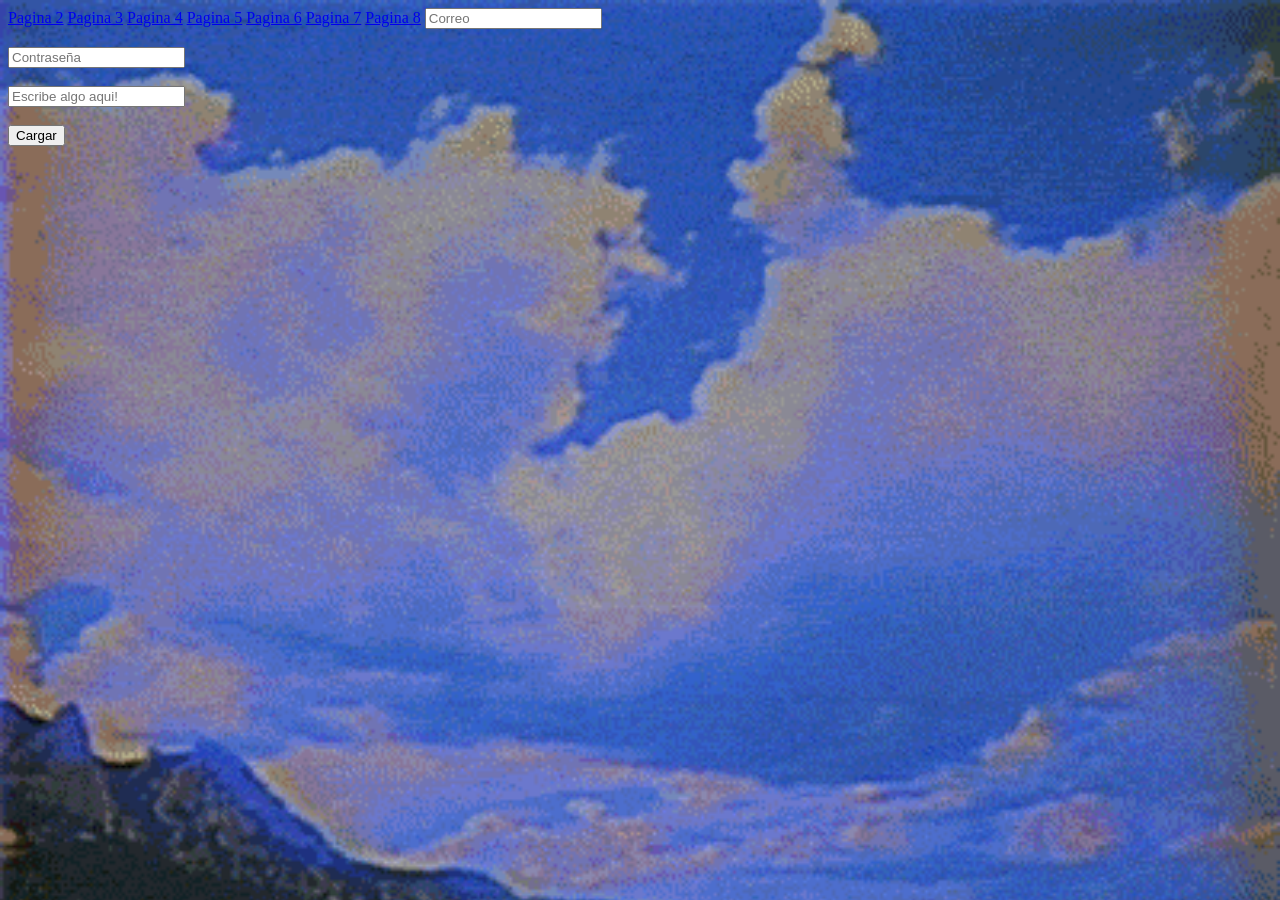
<file: P2.html>
<!DOCTYPE html>
<html lang="en">
<head>
    <meta charset="UTF-8">
    <meta name="viewport" content="width=device-width, initial-scale=1.0">
    <title>2</title>
    <link rel="stylesheet" href="estilos.css">
</head>
<body>
    
    <a href="P2.html">Pagina 2</a>
        <a href="P3.html">Pagina 3</a>
        <a href="P4.html">Pagina 4</a>
        <a href="P5.html">Pagina 5</a>
        <a href="P6.html">Pagina 6</a>
        <a href="P7.html">Pagina 7</a>
        <a href="P8.html">Pagina 8</a>

    <input type="email" id="Correo" placeholder="Correo"><br><br>
    <input type="password" id="Contraseña" placeholder="Contraseña"><br><br>
    <input type="text" id="Texto" placeholder="Escribe algo aqui!"><br><br>

    <button id="Boton">Cargar</button><br><br>

    <p></p>
    <p></p>
    <p></p>
    <p></p>
    <p></p>
    <p></p>

   
    <script src="P2.js"></script>
</body>
</html>
</file>
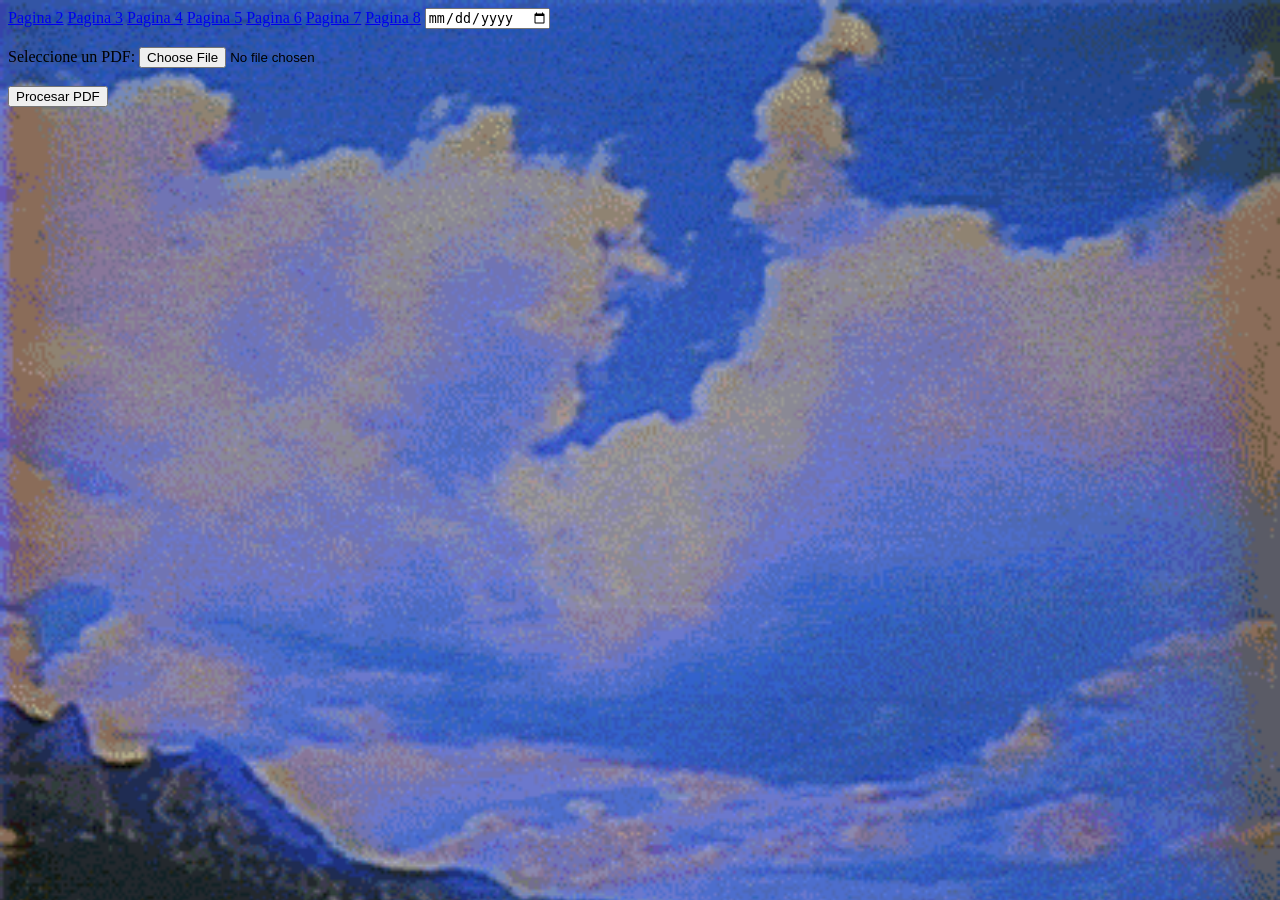
<file: P3.html>
<!DOCTYPE html>
<html lang="en">
<head>
    <meta charset="UTF-8">
    <meta name="viewport" content="width=device-width, initial-scale=1.0">
    <title>3</title>
    <link rel="stylesheet" href="estilos.css">
</head>
<body>
    <a href="P2.html">Pagina 2</a>
        <a href="P3.html">Pagina 3</a>
        <a href="P4.html">Pagina 4</a>
        <a href="P5.html">Pagina 5</a>
        <a href="P6.html">Pagina 6</a>
        <a href="P7.html">Pagina 7</a>
        <a href="P8.html">Pagina 8</a>
        
   <input type="date" id="dataInput" placeholder="Enter data"><br><br>
    
    <label for="pdfFile">Seleccione un PDF:</label>
    <input type="file" id="pdfFile" name="pdfFile" accept=".pdf,application/pdf">
    <div id="fileInfo"></div><br>
    
    <button id="processButton">Procesar PDF</button><br><br>

</body>
<script src="P3.js"></script>
</html>
</file>
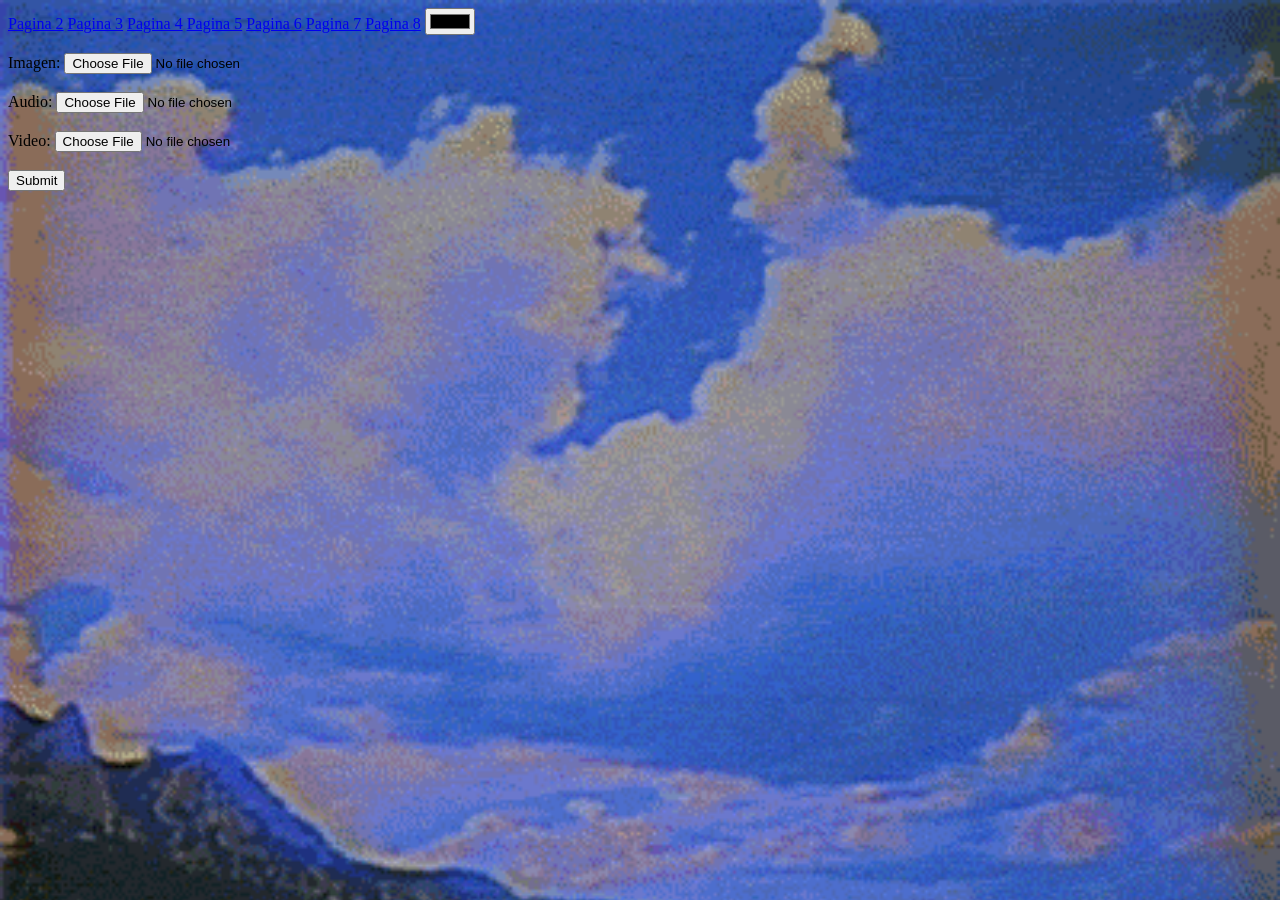
<file: P4.html>
<!DOCTYPE html>
<html lang="en">
<head>
    <meta charset="UTF-8">
    <meta name="viewport" content="width=device-width, initial-scale=1.0">
    <title>4</title>
    <link rel="stylesheet" href="estilos.css">
</head>
<body>
    <a href="P2.html">Pagina 2</a>
        <a href="P3.html">Pagina 3</a>
        <a href="P4.html">Pagina 4</a>
        <a href="P5.html">Pagina 5</a>
        <a href="P6.html">Pagina 6</a>
        <a href="P7.html">Pagina 7</a>
        <a href="P8.html">Pagina 8</a>

    
    <input type="color" id="colorInput" name="colorInput" value="#000000"><br><br>
    <label>Imagen:</label>
    <input type="file" id="imageInput" name="imageInput" accept="image/*"><br><br>
    
    <label>Audio:</label>
    <input type="file" id="audioInput" name="audioInput" accept="audio/*"><br><br>
    
    <label>Video:</label>
    <input type="file" id="videoInput" name="videoInput" accept="video/*"><br><br>
    
    <button id="submitButton">Submit</button>
</body>
<script src="P4.js"></script>
</html>
</file>
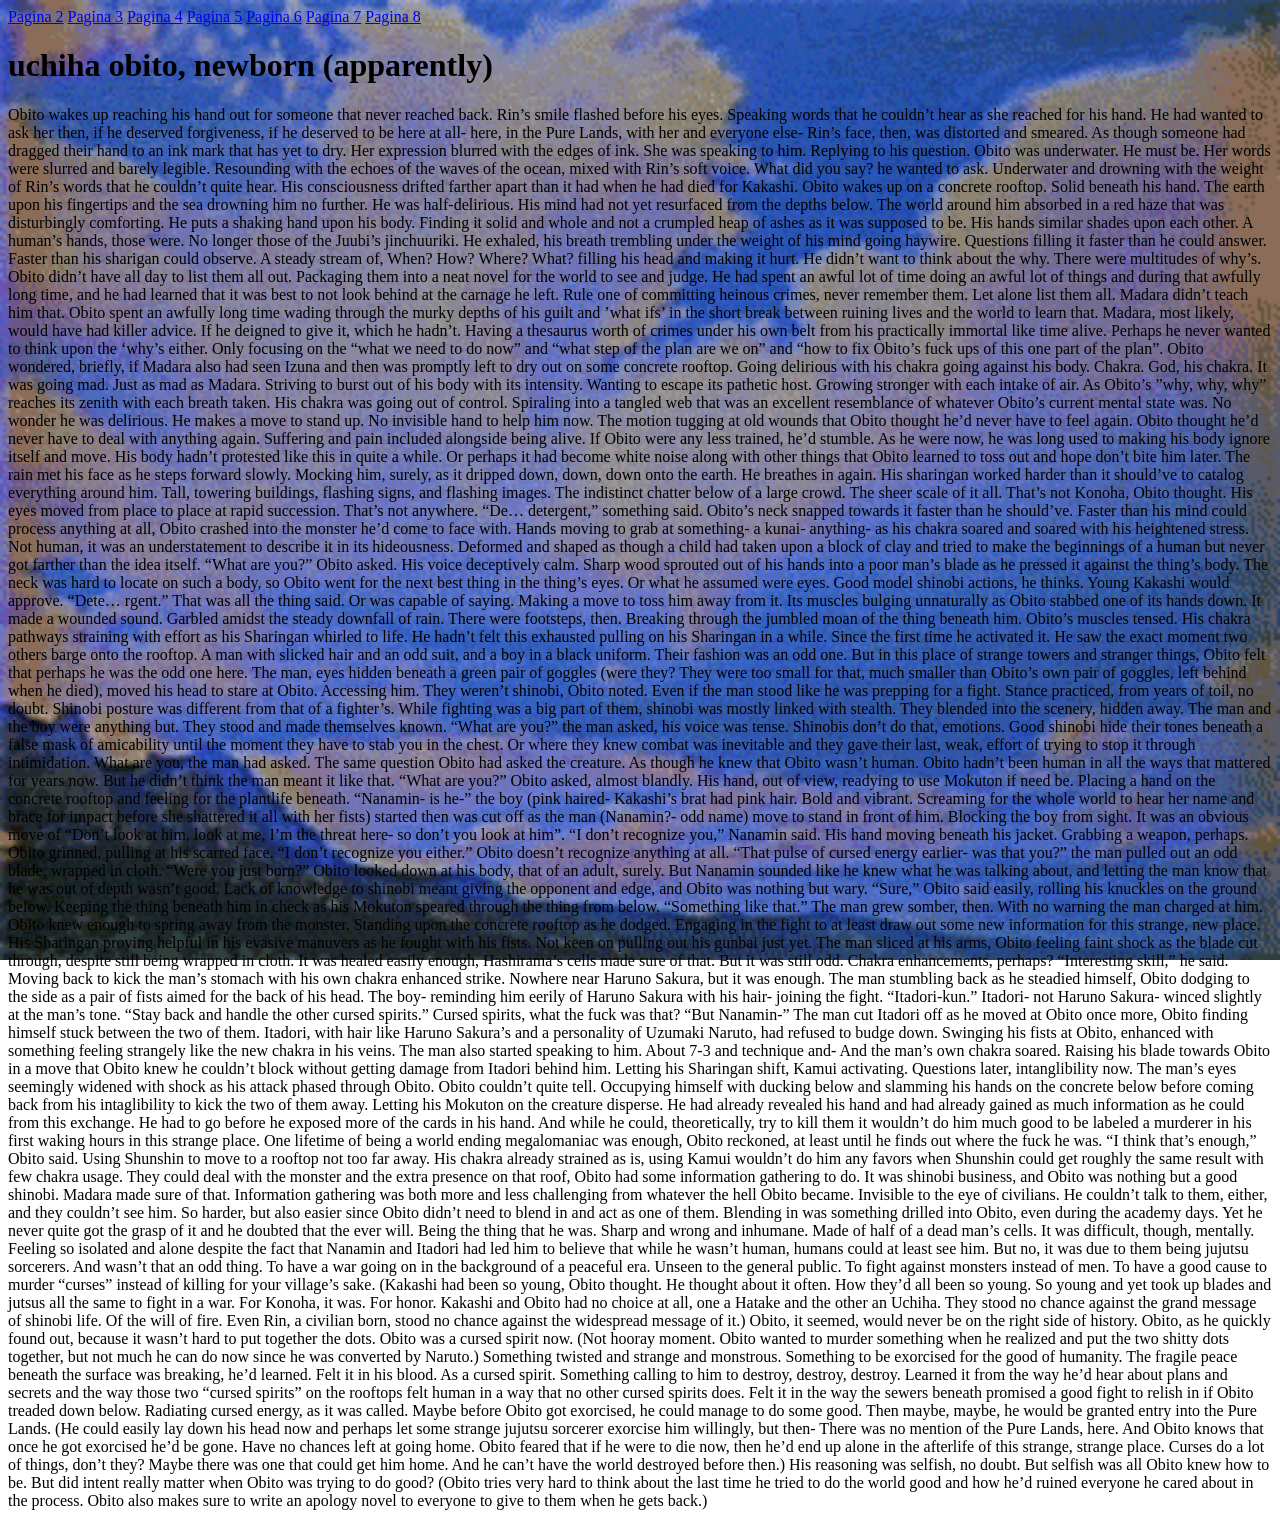
<file: P5.html>
<!DOCTYPE html>
<html lang="en">
<head>
    <meta charset="UTF-8">
    <meta name="viewport" content="width=device-width, initial-scale=1.0">
    <title>helping the world via murder, a guide by your local reformed terrorist</title>
    <link rel="stylesheet" href="estilos.css">
</head>
<body>
    <a href="P2.html">Pagina 2</a>
        <a href="P3.html">Pagina 3</a>
        <a href="P4.html">Pagina 4</a>
        <a href="P5.html">Pagina 5</a>
        <a href="P6.html">Pagina 6</a>
        <a href="P7.html">Pagina 7</a>
        <a href="P8.html">Pagina 8</a>
        
<h1>uchiha obito, newborn (apparently)</h1>
<p>Obito wakes up reaching his hand out for someone that never reached back.

Rin’s smile flashed before his eyes. Speaking words that he couldn’t hear as she reached for his hand. He had wanted to ask her then, if he deserved forgiveness, if he deserved to be here at all- here, in the Pure Lands, with her and everyone else- Rin’s face, then, was distorted and smeared. As though someone had dragged their hand to an ink mark that has yet to dry. Her expression blurred with the edges of ink. She was speaking to him. Replying to his question.

Obito was underwater. He must be. Her words were slurred and barely legible. Resounding with the echoes of the waves of the ocean, mixed with Rin’s soft voice.

What did you say? he wanted to ask. Underwater and drowning with the weight of Rin’s words that he couldn’t quite hear. His consciousness drifted farther apart than it had when he had died for Kakashi.

Obito wakes up on a concrete rooftop. Solid beneath his hand. The earth upon his fingertips and the sea drowning him no further. He was half-delirious. His mind had not yet resurfaced from the depths below. The world around him absorbed in a red haze that was disturbingly comforting.

He puts a shaking hand upon his body. Finding it solid and whole and not a crumpled heap of ashes as it was supposed to be. His hands similar shades upon each other. A human’s hands, those were. No longer those of the Juubi’s jinchuuriki.

He exhaled, his breath trembling under the weight of his mind going haywire. Questions filling it faster than he could answer. Faster than his sharigan could observe. A steady stream of, When? How? Where? What? filling his head and making it hurt.

He didn’t want to think about the why.

There were multitudes of why’s. Obito didn’t have all day to list them all out. Packaging them into a neat novel for the world to see and judge. He had spent an awful lot of time doing an awful lot of things and during that awfully long time, and he had learned that it was best to not look behind at the carnage he left.

Rule one of committing heinous crimes, never remember them. Let alone list them all.

Madara didn’t teach him that. Obito spent an awfully long time wading through the murky depths of his guilt and ’what ifs’ in the short break between ruining lives and the world to learn that. Madara, most likely, would have had killer advice. If he deigned to give it, which he hadn’t. Having a thesaurus worth of crimes under his own belt from his practically immortal like time alive. Perhaps he never wanted to think upon the ‘why’s either. Only focusing on the “what we need to do now” and “what step of the plan are we on” and “how to fix Obito’s fuck ups of this one part of the plan”.

Obito wondered, briefly, if Madara also had seen Izuna and then was promptly left to dry out on some concrete rooftop. Going delirious with his chakra going against his body.

Chakra. God, his chakra. It was going mad. Just as mad as Madara. Striving to burst out of his body with its intensity. Wanting to escape its pathetic host. Growing stronger with each intake of air. As Obito’s ”why, why, why” reaches its zenith with each breath taken. His chakra was going out of control. Spiraling into a tangled web that was an excellent resemblance of whatever Obito’s current mental state was.

No wonder he was delirious.

He makes a move to stand up. No invisible hand to help him now. The motion tugging at old wounds that Obito thought he’d never have to feel again. Obito thought he’d never have to deal with anything again. Suffering and pain included alongside being alive.

If Obito were any less trained, he’d stumble. As he were now, he was long used to making his body ignore itself and move. His body hadn’t protested like this in quite a while. Or perhaps it had become white noise along with other things that Obito learned to toss out and hope don’t bite him later.

The rain met his face as he steps forward slowly. Mocking him, surely, as it dripped down, down, down onto the earth. He breathes in again. His sharingan worked harder than it should’ve to catalog everything around him. Tall, towering buildings, flashing signs, and flashing images. The indistinct chatter below of a large crowd. The sheer scale of it all.

That’s not Konoha, Obito thought. His eyes moved from place to place at rapid succession.

That’s not anywhere.

“De… detergent,” something said. Obito’s neck snapped towards it faster than he should’ve.

Faster than his mind could process anything at all, Obito crashed into the monster he’d come to face with. Hands moving to grab at something- a kunai- anything- as his chakra soared and soared with his heightened stress.

Not human, it was an understatement to describe it in its hideousness. Deformed and shaped as though a child had taken upon a block of clay and tried to make the beginnings of a human but never got farther than the idea itself.

“What are you?” Obito asked. His voice deceptively calm. Sharp wood sprouted out of his hands into a poor man’s blade as he pressed it against the thing’s body. The neck was hard to locate on such a body, so Obito went for the next best thing in the thing’s eyes. Or what he assumed were eyes. Good model shinobi actions, he thinks. Young Kakashi would approve.

“Dete… rgent.” That was all the thing said. Or was capable of saying. Making a move to toss him away from it. Its muscles bulging unnaturally as Obito stabbed one of its hands down. It made a wounded sound. Garbled amidst the steady downfall of rain.

There were footsteps, then. Breaking through the jumbled moan of the thing beneath him. Obito’s muscles tensed. His chakra pathways straining with effort as his Sharingan whirled to life. He hadn’t felt this exhausted pulling on his Sharingan in a while. Since the first time he activated it.

He saw the exact moment two others barge onto the rooftop. A man with slicked hair and an odd suit, and a boy in a black uniform.

Their fashion was an odd one. But in this place of strange towers and stranger things, Obito felt that perhaps he was the odd one here.

The man, eyes hidden beneath a green pair of goggles (were they? They were too small for that, much smaller than Obito’s own pair of goggles, left behind when he died), moved his head to stare at Obito. Accessing him.

They weren’t shinobi, Obito noted. Even if the man stood like he was prepping for a fight. Stance practiced, from years of toil, no doubt. Shinobi posture was different from that of a fighter’s. While fighting was a big part of them, shinobi was mostly linked with stealth. They blended into the scenery, hidden away.

The man and the boy were anything but. They stood and made themselves known.

“What are you?” the man asked, his voice was tense. Shinobis don’t do that, emotions. Good shinobi hide their tones beneath a false mask of amicability until the moment they have to stab you in the chest. Or where they knew combat was inevitable and they gave their last, weak, effort of trying to stop it through intimidation.

What are you, the man had asked. The same question Obito had asked the creature. As though he knew that Obito wasn’t human.

Obito hadn’t been human in all the ways that mattered for years now. But he didn’t think the man meant it like that.

“What are you?” Obito asked, almost blandly. His hand, out of view, readying to use Mokuton if need be. Placing a hand on the concrete rooftop and feeling for the plantlife beneath.

“Nanamin- is he-” the boy (pink haired- Kakashi’s brat had pink hair. Bold and vibrant. Screaming for the whole world to hear her name and brace for impact before she shattered it all with her fists) started then was cut off as the man (Nanamin?- odd name) move to stand in front of him. Blocking the boy from sight.

It was an obvious move of “Don’t look at him, look at me, I’m the threat here- so don’t you look at him”.

“I don’t recognize you,” Nanamin said. His hand moving beneath his jacket. Grabbing a weapon, perhaps.

Obito grinned, pulling at his scarred face. “I don’t recognize you either.” Obito doesn’t recognize anything at all.

“That pulse of cursed energy earlier- was that you?” the man pulled out an odd blade, wrapped in cloth. “Were you just born?”

Obito looked down at his body, that of an adult, surely. But Nanamin sounded like he knew what he was talking about, and letting the man know that he was out of depth wasn’t good. Lack of knowledge to shinobi meant giving the opponent and edge, and Obito was nothing but wary.

“Sure,” Obito said easily, rolling his knuckles on the ground below. Keeping the thing beneath him in check as his Mokuton speared through the thing from below. “Something like that.”

The man grew somber, then. With no warning the man charged at him.

Obito knew enough to spring away from the monster. Standing upon the concrete rooftop as he dodged. Engaging in the fight to at least draw out some new information for this strange, new place. His Sharingan proving helpful in his evasive manuvers as he fought with his fists. Not keen on pulling out his gunbai just yet. The man sliced at his arms, Obito feeling faint shock as the blade cut through, despite still being wrapped in cloth.

It was healed easily enough, Hashirama’s cells made sure of that. But it was still odd. Chakra enhancements, perhaps?

“Interesting skill,” he said. Moving back to kick the man’s stomach with his own chakra enhanced strike. Nowhere near Haruno Sakura, but it was enough. The man stumbling back as he steadied himself, Obito dodging to the side as a pair of fists aimed for the back of his head. The boy- reminding him eerily of Haruno Sakura with his hair- joining the fight.

“Itadori-kun.” Itadori- not Haruno Sakura- winced slightly at the man’s tone. “Stay back and handle the other cursed spirits.”

Cursed spirits, what the fuck was that?

“But Nanamin-”

The man cut Itadori off as he moved at Obito once more, Obito finding himself stuck between the two of them. Itadori, with hair like Haruno Sakura’s and a personality of Uzumaki Naruto, had refused to budge down. Swinging his fists at Obito, enhanced with something feeling strangely like the new chakra in his veins. The man also started speaking to him. About 7-3 and technique and-

And the man’s own chakra soared. Raising his blade towards Obito in a move that Obito knew he couldn’t block without getting damage from Itadori behind him. Letting his Sharingan shift, Kamui activating.

Questions later, intanglibility now.

The man’s eyes seemingly widened with shock as his attack phased through Obito. Obito couldn’t quite tell. Occupying himself with ducking below and slamming his hands on the concrete below before coming back from his intaglibility to kick the two of them away. Letting his Mokuton on the creature disperse.

He had already revealed his hand and had already gained as much information as he could from this exchange. He had to go before he exposed more of the cards in his hand. And while he could, theoretically, try to kill them it wouldn’t do him much good to be labeled a murderer in his first waking hours in this strange place.

One lifetime of being a world ending megalomaniac was enough, Obito reckoned, at least until he finds out where the fuck he was.

“I think that’s enough,” Obito said. Using Shunshin to move to a rooftop not too far away. His chakra already strained as is, using Kamui wouldn’t do him any favors when Shunshin could get roughly the same result with few chakra usage.

They could deal with the monster and the extra presence on that roof, Obito had some information gathering to do.

It was shinobi business, and Obito was nothing but a good shinobi. Madara made sure of that.

Information gathering was both more and less challenging from whatever the hell Obito became. Invisible to the eye of civilians. He couldn’t talk to them, either, and they couldn’t see him. So harder, but also easier since Obito didn’t need to blend in and act as one of them.

Blending in was something drilled into Obito, even during the academy days. Yet he never quite got the grasp of it and he doubted that the ever will. Being the thing that he was. Sharp and wrong and inhumane. Made of half of a dead man’s cells.

It was difficult, though, mentally. Feeling so isolated and alone despite the fact that Nanamin and Itadori had led him to believe that while he wasn’t human, humans could at least see him.

But no, it was due to them being jujutsu sorcerers.

And wasn’t that an odd thing. To have a war going on in the background of a peaceful era. Unseen to the general public. To fight against monsters instead of men. To have a good cause to murder “curses” instead of killing for your village’s sake.

(Kakashi had been so young, Obito thought. He thought about it often. How they’d all been so young. So young and yet took up blades and jutsus all the same to fight in a war.

For Konoha, it was. For honor.

Kakashi and Obito had no choice at all, one a Hatake and the other an Uchiha. They stood no chance against the grand message of shinobi life. Of the will of fire. Even Rin, a civilian born, stood no chance against the widespread message of it.)

Obito, it seemed, would never be on the right side of history.

Obito, as he quickly found out, because it wasn’t hard to put together the dots.

Obito was a cursed spirit now. (Not hooray moment. Obito wanted to murder something when he realized and put the two shitty dots together, but not much he can do now since he was converted by Naruto.)

Something twisted and strange and monstrous. Something to be exorcised for the good of humanity.

The fragile peace beneath the surface was breaking, he’d learned. Felt it in his blood. As a cursed spirit. Something calling to him to destroy, destroy, destroy. Learned it from the way he’d hear about plans and secrets and the way those two “cursed spirits” on the rooftops felt human in a way that no other cursed spirits does. Felt it in the way the sewers beneath promised a good fight to relish in if Obito treaded down below. Radiating cursed energy, as it was called.

Maybe before Obito got exorcised, he could manage to do some good. Then maybe, maybe, he would be granted entry into the Pure Lands.

(He could easily lay down his head now and perhaps let some strange jujutsu sorcerer exorcise him willingly, but then-

There was no mention of the Pure Lands, here.

And Obito knows that once he got exorcised he’d be gone. Have no chances left at going home.

Obito feared that if he were to die now, then he’d end up alone in the afterlife of this strange, strange place.

Curses do a lot of things, don’t they?

Maybe there was one that could get him home.

And he can’t have the world destroyed before then.)

His reasoning was selfish, no doubt.

But selfish was all Obito knew how to be.

But did intent really matter when Obito was trying to do good?

(Obito tries very hard to think about the last time he tried to do the world good and how he’d ruined everyone he cared about in the process.

Obito also makes sure to write an apology novel to everyone to give to them when he gets back.)</p>
</body>
</html>
</file>
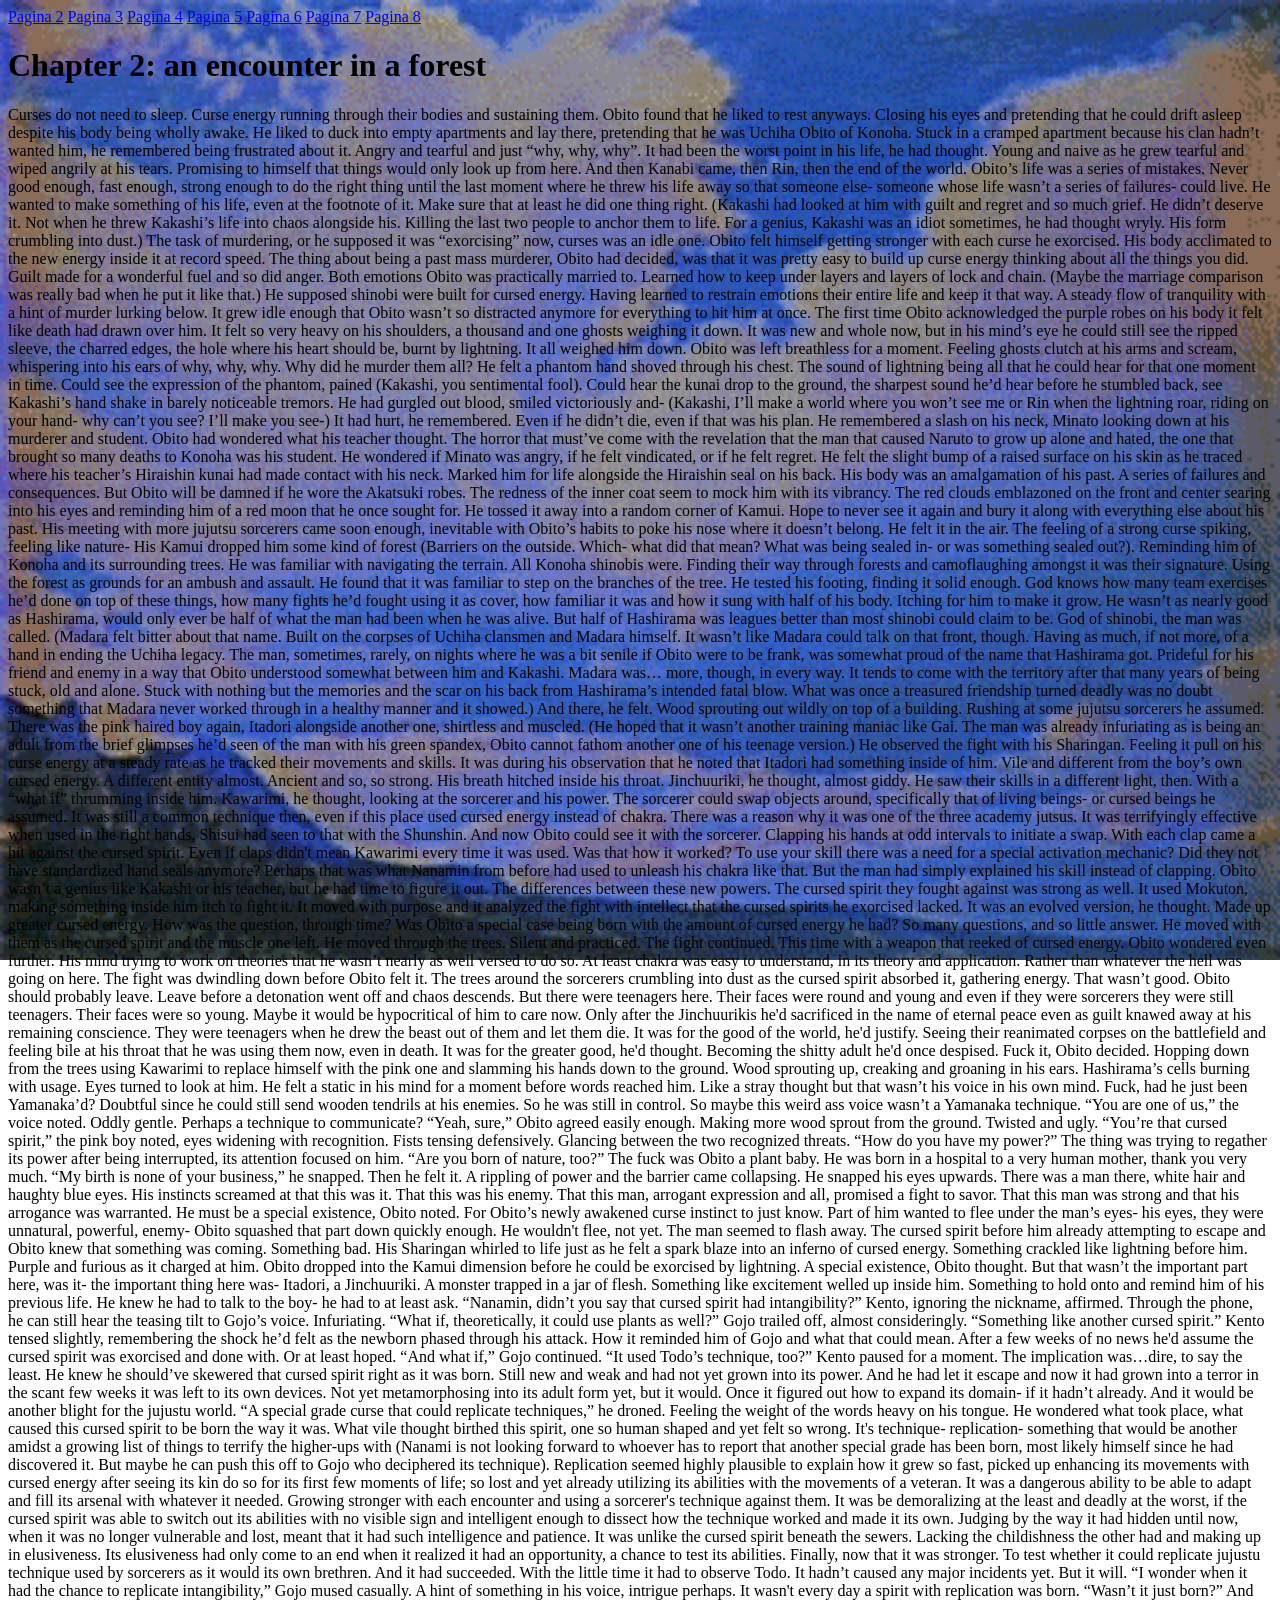
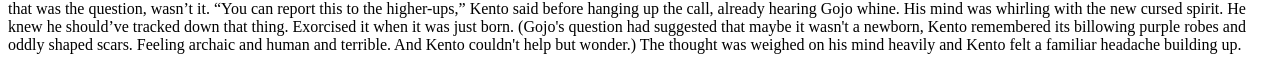
<file: P7.html>
<!DOCTYPE html>
<html lang="en">
<head>
    <meta charset="UTF-8">
    <meta name="viewport" content="width=device-width, initial-scale=1.0">
    <title>helping the world via murder, a guide by your local reformed terrorist</title>
    <link rel="stylesheet" href="estilos.css">
</head>
<body>
    <a href="P2.html">Pagina 2</a>
        <a href="P3.html">Pagina 3</a>
        <a href="P4.html">Pagina 4</a>
        <a href="P5.html">Pagina 5</a>
        <a href="P6.html">Pagina 6</a>
        <a href="P7.html">Pagina 7</a>
        <a href="P8.html">Pagina 8</a>

    <h1>Chapter 2: an encounter in a forest</h1>
    <p>Curses do not need to sleep. Curse energy running through their bodies and sustaining them.

Obito found that he liked to rest anyways. Closing his eyes and pretending that he could drift asleep despite his body being wholly awake. He liked to duck into empty apartments and lay there, pretending that he was Uchiha Obito of Konoha. Stuck in a cramped apartment because his clan hadn’t wanted him, he remembered being frustrated about it. Angry and tearful and just “why, why, why”.

It had been the worst point in his life, he had thought. Young and naive as he grew tearful and wiped angrily at his tears. Promising to himself that things would only look up from here.

And then Kanabi came, then Rin, then the end of the world.

Obito’s life was a series of mistakes. Never good enough, fast enough, strong enough to do the right thing until the last moment where he threw his life away so that someone else- someone whose life wasn’t a series of failures- could live. He wanted to make something of his life, even at the footnote of it. Make sure that at least he did one thing right.

(Kakashi had looked at him with guilt and regret and so much grief. He didn’t deserve it. Not when he threw Kakashi’s life into chaos alongside his. Killing the last two people to anchor them to life.

For a genius, Kakashi was an idiot sometimes, he had thought wryly. His form crumbling into dust.)

The task of murdering, or he supposed it was “exorcising” now, curses was an idle one. Obito felt himself getting stronger with each curse he exorcised. His body acclimated to the new energy inside it at record speed.

The thing about being a past mass murderer, Obito had decided, was that it was pretty easy to build up curse energy thinking about all the things you did. Guilt made for a wonderful fuel and so did anger. Both emotions Obito was practically married to. Learned how to keep under layers and layers of lock and chain. (Maybe the marriage comparison was really bad when he put it like that.)

He supposed shinobi were built for cursed energy. Having learned to restrain emotions their entire life and keep it that way. A steady flow of tranquility with a hint of murder lurking below.

It grew idle enough that Obito wasn’t so distracted anymore for everything to hit him at once.

The first time Obito acknowledged the purple robes on his body it felt like death had drawn over him.

It felt so very heavy on his shoulders, a thousand and one ghosts weighing it down. It was new and whole now, but in his mind’s eye he could still see the ripped sleeve, the charred edges, the hole where his heart should be, burnt by lightning. It all weighed him down. Obito was left breathless for a moment. Feeling ghosts clutch at his arms and scream, whispering into his ears of why, why, why.

Why did he murder them all?

He felt a phantom hand shoved through his chest. The sound of lightning being all that he could hear for that one moment in time. Could see the expression of the phantom, pained (Kakashi, you sentimental fool). Could hear the kunai drop to the ground, the sharpest sound he’d hear before he stumbled back, see Kakashi’s hand shake in barely noticeable tremors. He had gurgled out blood, smiled victoriously and- (Kakashi, I’ll make a world where you won’t see me or Rin when the lightning roar, riding on your hand- why can’t you see? I’ll make you see-)

It had hurt, he remembered. Even if he didn’t die, even if that was his plan.

He remembered a slash on his neck, Minato looking down at his murderer and student. Obito had wondered what his teacher thought. The horror that must’ve come with the revelation that the man that caused Naruto to grow up alone and hated, the one that brought so many deaths to Konoha was his student. He wondered if Minato was angry, if he felt vindicated, or if he felt regret.

He felt the slight bump of a raised surface on his skin as he traced where his teacher’s Hiraishin kunai had made contact with his neck. Marked him for life alongside the Hiraishin seal on his back.

His body was an amalgamation of his past. A series of failures and consequences.

But Obito will be damned if he wore the Akatsuki robes. The redness of the inner coat seem to mock him with its vibrancy. The red clouds emblazoned on the front and center searing into his eyes and reminding him of a red moon that he once sought for. He tossed it away into a random corner of Kamui. Hope to never see it again and bury it along with everything else about his past.

His meeting with more jujutsu sorcerers came soon enough, inevitable with Obito’s habits to poke his nose where it doesn’t belong.

He felt it in the air. The feeling of a strong curse spiking, feeling like nature- His Kamui dropped him some kind of forest (Barriers on the outside. Which- what did that mean? What was being sealed in- or was something sealed out?). Reminding him of Konoha and its surrounding trees. He was familiar with navigating the terrain. All Konoha shinobis were. Finding their way through forests and camoflaughing amongst it was their signature. Using the forest as grounds for an ambush and assault.

He found that it was familiar to step on the branches of the tree. He tested his footing, finding it solid enough. God knows how many team exercises he’d done on top of these things, how many fights he’d fought using it as cover, how familiar it was and how it sung with half of his body. Itching for him to make it grow.

He wasn’t as nearly good as Hashirama, would only ever be half of what the man had been when he was alive. But half of Hashirama was leagues better than most shinobi could claim to be.

God of shinobi, the man was called.

(Madara felt bitter about that name. Built on the corpses of Uchiha clansmen and Madara himself. It wasn’t like Madara could talk on that front, though. Having as much, if not more, of a hand in ending the Uchiha legacy.

The man, sometimes, rarely, on nights where he was a bit senile if Obito were to be frank, was somewhat proud of the name that Hashirama got. Prideful for his friend and enemy in a way that Obito understood somewhat between him and Kakashi. Madara was… more, though, in every way.

It tends to come with the territory after that many years of being stuck, old and alone. Stuck with nothing but the memories and the scar on his back from Hashirama’s intended fatal blow. What was once a treasured friendship turned deadly was no doubt something that Madara never worked through in a healthy manner and it showed.)

And there, he felt. Wood sprouting out wildly on top of a building. Rushing at some jujutsu sorcerers he assumed. There was the pink haired boy again, Itadori alongside another one, shirtless and muscled.

(He hoped that it wasn’t another training maniac like Gai. The man was already infuriating as is being an adult from the brief glimpses he’d seen of the man with his green spandex, Obito cannot fathom another one of his teenage version.)

He observed the fight with his Sharingan. Feeling it pull on his curse energy at a steady rate as he tracked their movements and skills.

It was during his observation that he noted that Itadori had something inside of him. Vile and different from the boy’s own cursed energy. A different entity almost. Ancient and so, so strong.

His breath hitched inside his throat.

Jinchuuriki, he thought, almost giddy.

He saw their skills in a different light, then. With a “what if” thrumming inside him.

Kawarimi, he thought, looking at the sorcerer and his power. The sorcerer could swap objects around, specifically that of living beings- or cursed beings he assumed. It was still a common technique then, even if this place used cursed energy instead of chakra.

There was a reason why it was one of the three academy jutsus. It was terrifyingly effective when used in the right hands, Shisui had seen to that with the Shunshin. And now Obito could see it with the sorcerer. Clapping his hands at odd intervals to initiate a swap. With each clap came a hit against the cursed spirit. Even if claps didn't mean Kawarimi every time it was used.

Was that how it worked? To use your skill there was a need for a special activation mechanic? Did they not have standardized hand seals anymore?

Perhaps that was what Nanamin from before had used to unleash his chakra like that. But the man had simply explained his skill instead of clapping.

Obito wasn’t a genius like Kakashi or his teacher, but he had time to figure it out. The differences between these new powers.

The cursed spirit they fought against was strong as well. It used Mokuton, making something inside him itch to fight it. It moved with purpose and it analyzed the fight with intellect that the cursed spirits he exorcised lacked. It was an evolved version, he thought. Made up greater cursed energy.

How was the question, through time? Was Obito a special case being born with the amount of cursed energy he had?

So many questions, and so little answer. He moved with them as the cursed spirit and the muscle one left. He moved through the trees. Silent and practiced.

The fight continued. This time with a weapon that reeked of cursed energy.

Obito wondered even further. His mind trying to work on theories that he wasn’t nearly as well versed to do so. At least chakra was easy to understand, in its theory and application. Rather than whatever the hell was going on here.

The fight was dwindling down before Obito felt it. The trees around the sorcerers crumbling into dust as the cursed spirit absorbed it, gathering energy.

That wasn’t good. Obito should probably leave. Leave before a detonation went off and chaos descends.

But there were teenagers here. Their faces were round and young and even if they were sorcerers they were still teenagers. Their faces were so young. Maybe it would be hypocritical of him to care now. Only after the Jinchuurikis he'd sacrificed in the name of eternal peace even as guilt knawed away at his remaining conscience. They were teenagers when he drew the beast out of them and let them die. It was for the good of the world, he'd justify. Seeing their reanimated corpses on the battlefield and feeling bile at his throat that he was using them now, even in death. It was for the greater good, he'd thought. Becoming the shitty adult he'd once despised.

Fuck it, Obito decided. Hopping down from the trees using Kawarimi to replace himself with the pink one and slamming his hands down to the ground. Wood sprouting up, creaking and groaning in his ears. Hashirama’s cells burning with usage.

Eyes turned to look at him.

He felt a static in his mind for a moment before words reached him. Like a stray thought but that wasn’t his voice in his own mind.

Fuck, had he just been Yamanaka’d? Doubtful since he could still send wooden tendrils at his enemies. So he was still in control. So maybe this weird ass voice wasn’t a Yamanaka technique.

“You are one of us,” the voice noted. Oddly gentle. Perhaps a technique to communicate?

“Yeah, sure,” Obito agreed easily enough. Making more wood sprout from the ground. Twisted and ugly.

“You’re that cursed spirit,” the pink boy noted, eyes widening with recognition. Fists tensing defensively. Glancing between the two recognized threats.

“How do you have my power?” The thing was trying to regather its power after being interrupted, its attention focused on him. “Are you born of nature, too?”

The fuck was Obito a plant baby. He was born in a hospital to a very human mother, thank you very much.

“My birth is none of your business,” he snapped.

Then he felt it. A rippling of power and the barrier came collapsing. He snapped his eyes upwards.

There was a man there, white hair and haughty blue eyes. His instincts screamed at that this was it. That this was his enemy. That this man, arrogant expression and all, promised a fight to savor. That this man was strong and that his arrogance was warranted.

He must be a special existence, Obito noted. For Obito’s newly awakened curse instinct to just know.

Part of him wanted to flee under the man’s eyes- his eyes, they were unnatural, powerful, enemy- Obito squashed that part down quickly enough. He wouldn't flee, not yet.

The man seemed to flash away. The cursed spirit before him already attempting to escape and Obito knew that something was coming. Something bad.

His Sharingan whirled to life just as he felt a spark blaze into an inferno of cursed energy. Something crackled like lightning before him. Purple and furious as it charged at him.

Obito dropped into the Kamui dimension before he could be exorcised by lightning.

A special existence, Obito thought.

But that wasn’t the important part here, was it- the important thing here was-

Itadori, a Jinchuuriki. A monster trapped in a jar of flesh.

Something like excitement welled up inside him.

Something to hold onto and remind him of his previous life.

He knew he had to talk to the boy- he had to at least ask.

“Nanamin, didn’t you say that cursed spirit had intangibility?”

Kento, ignoring the nickname, affirmed. Through the phone, he can still hear the teasing tilt to Gojo’s voice.

Infuriating.

“What if, theoretically, it could use plants as well?” Gojo trailed off, almost consideringly. “Something like another cursed spirit.”

Kento tensed slightly, remembering the shock he’d felt as the newborn phased through his attack. How it reminded him of Gojo and what that could mean. After a few weeks of no news he'd assume the cursed spirit was exorcised and done with. Or at least hoped.

“And what if,” Gojo continued. “It used Todo’s technique, too?”

Kento paused for a moment. The implication was…dire, to say the least. He knew he should’ve skewered that cursed spirit right as it was born. Still new and weak and had not yet grown into its power.

And he had let it escape and now it had grown into a terror in the scant few weeks it was left to its own devices. Not yet metamorphosing into its adult form yet, but it would. Once it figured out how to expand its domain- if it hadn’t already. And it would be another blight for the jujustu world.

“A special grade curse that could replicate techniques,” he droned. Feeling the weight of the words heavy on his tongue.

He wondered what took place, what caused this cursed spirit to be born the way it was. What vile thought birthed this spirit, one so human shaped and yet felt so wrong.

It's technique- replication- something that would be another amidst a growing list of things to terrify the higher-ups with (Nanami is not looking forward to whoever has to report that another special grade has been born, most likely himself since he had discovered it. But maybe he can push this off to Gojo who deciphered its technique). Replication seemed highly plausible to explain how it grew so fast, picked up enhancing its movements with cursed energy after seeing its kin do so for its first few moments of life; so lost and yet already utilizing its abilities with the movements of a veteran.

It was a dangerous ability to be able to adapt and fill its arsenal with whatever it needed. Growing stronger with each encounter and using a sorcerer's technique against them. It was be demoralizing at the least and deadly at the worst, if the cursed spirit was able to switch out its abilities with no visible sign and intelligent enough to dissect how the technique worked and made it its own. Judging by the way it had hidden until now, when it was no longer vulnerable and lost, meant that it had such intelligence and patience. It was unlike the cursed spirit beneath the sewers. Lacking the childishness the other had and making up in elusiveness.

Its elusiveness had only come to an end when it realized it had an opportunity, a chance to test its abilities. Finally, now that it was stronger.

To test whether it could replicate jujustu technique used by sorcerers as it would its own brethren. And it had succeeded. With the little time it had to observe Todo.

It hadn’t caused any major incidents yet. But it will.

“I wonder when it had the chance to replicate intangibility,” Gojo mused casually. A hint of something in his voice, intrigue perhaps. It wasn't every day a spirit with replication was born. “Wasn’t it just born?”

And that was the question, wasn’t it.

“You can report this to the higher-ups,” Kento said before hanging up the call, already hearing Gojo whine. His mind was whirling with the new cursed spirit.

He knew he should’ve tracked down that thing. Exorcised it when it was just born.

(Gojo's question had suggested that maybe it wasn't a newborn, Kento remembered its billowing purple robes and oddly shaped scars. Feeling archaic and human and terrible. And Kento couldn't help but wonder.)

The thought was weighed on his mind heavily and Kento felt a familiar headache building up.</p>
</body>
</html>
</file>
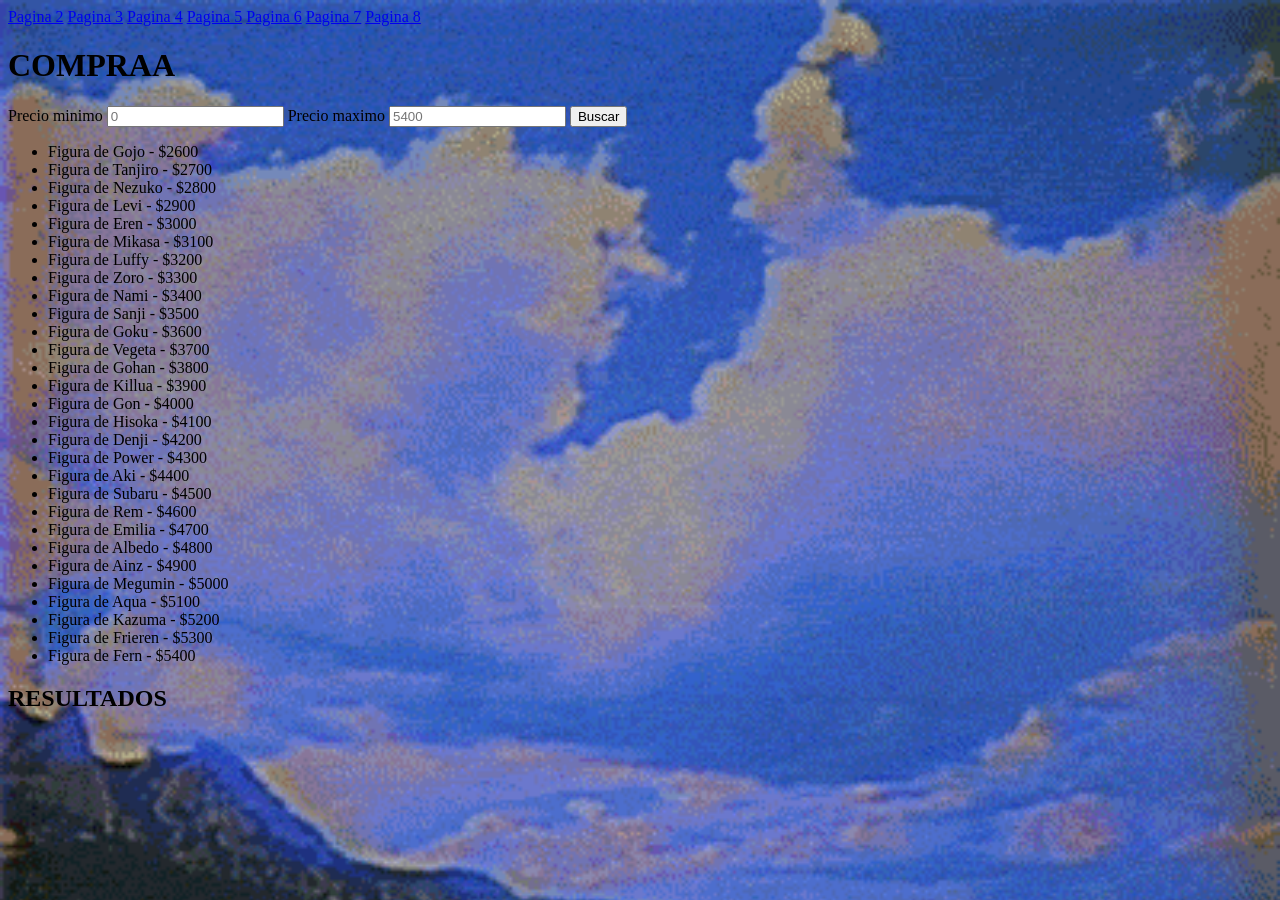
<file: P8.html>
<!DOCTYPE html>
<html lang="en">
<head>
    <meta charset="UTF-8">
    <meta name="viewport" content="width=device-width, initial-scale=1.0">
    <title>8</title>
    <link rel="stylesheet" href="estilos.css">
</head>
<body>
    <a href="P2.html">Pagina 2</a>
        <a href="P3.html">Pagina 3</a>
        <a href="P4.html">Pagina 4</a>
        <a href="P5.html">Pagina 5</a>
        <a href="P6.html">Pagina 6</a>
        <a href="P7.html">Pagina 7</a>
        <a href="P8.html">Pagina 8</a>

    <h1>COMPRAA</h1>

    <label for="min">Precio minimo</label>
    <input type="number" id="min" placeholder="0">

    <label for="max">Precio maximo</label>
    <input type="number" id="max" placeholder="5400">

    <button id="btnBuscar">Buscar</button>

    <ul id="productos">
        <li data-precio="2600">Figura de Gojo - $2600</li>
    <li data-precio="2700">Figura de Tanjiro - $2700</li>
    <li data-precio="2800">Figura de Nezuko - $2800</li>
    <li data-precio="2900">Figura de Levi - $2900</li>
    <li data-precio="3000">Figura de Eren - $3000</li>
    <li data-precio="3100">Figura de Mikasa - $3100</li>
    <li data-precio="3200">Figura de Luffy - $3200</li>
    <li data-precio="3300">Figura de Zoro - $3300</li>
    <li data-precio="3400">Figura de Nami - $3400</li>
    <li data-precio="3500">Figura de Sanji - $3500</li>
    <li data-precio="3600">Figura de Goku - $3600</li>
    <li data-precio="3700">Figura de Vegeta - $3700</li>
    <li data-precio="3800">Figura de Gohan - $3800</li>
    <li data-precio="3900">Figura de Killua - $3900</li>
    <li data-precio="4000">Figura de Gon - $4000</li>
    <li data-precio="4100">Figura de Hisoka - $4100</li>
    <li data-precio="4200">Figura de Denji - $4200</li>
    <li data-precio="4300">Figura de Power - $4300</li>
    <li data-precio="4400">Figura de Aki - $4400</li>
    <li data-precio="4500">Figura de Subaru - $4500</li>
    <li data-precio="4600">Figura de Rem - $4600</li>
    <li data-precio="4700">Figura de Emilia - $4700</li>
    <li data-precio="4800">Figura de Albedo - $4800</li>
    <li data-precio="4900">Figura de Ainz - $4900</li>
    <li data-precio="5000">Figura de Megumin - $5000</li>
    <li data-precio="5100">Figura de Aqua - $5100</li>
    <li data-precio="5200">Figura de Kazuma - $5200</li>
    <li data-precio="5300">Figura de Frieren - $5300</li>
    <li data-precio="5400">Figura de Fern - $5400</li>
    </ul>
    <h2>RESULTADOS</h2>
    <ul id="resultados"></ul>
</body>
<script src="P8.js"></script>
</html>
</file>
<file: estilos.css>
body {
    background-image: url('descarga.gif');
    background-size: cover;
    background-repeat: no-repeat;
    background-attachment: fixed;
}
</file>
